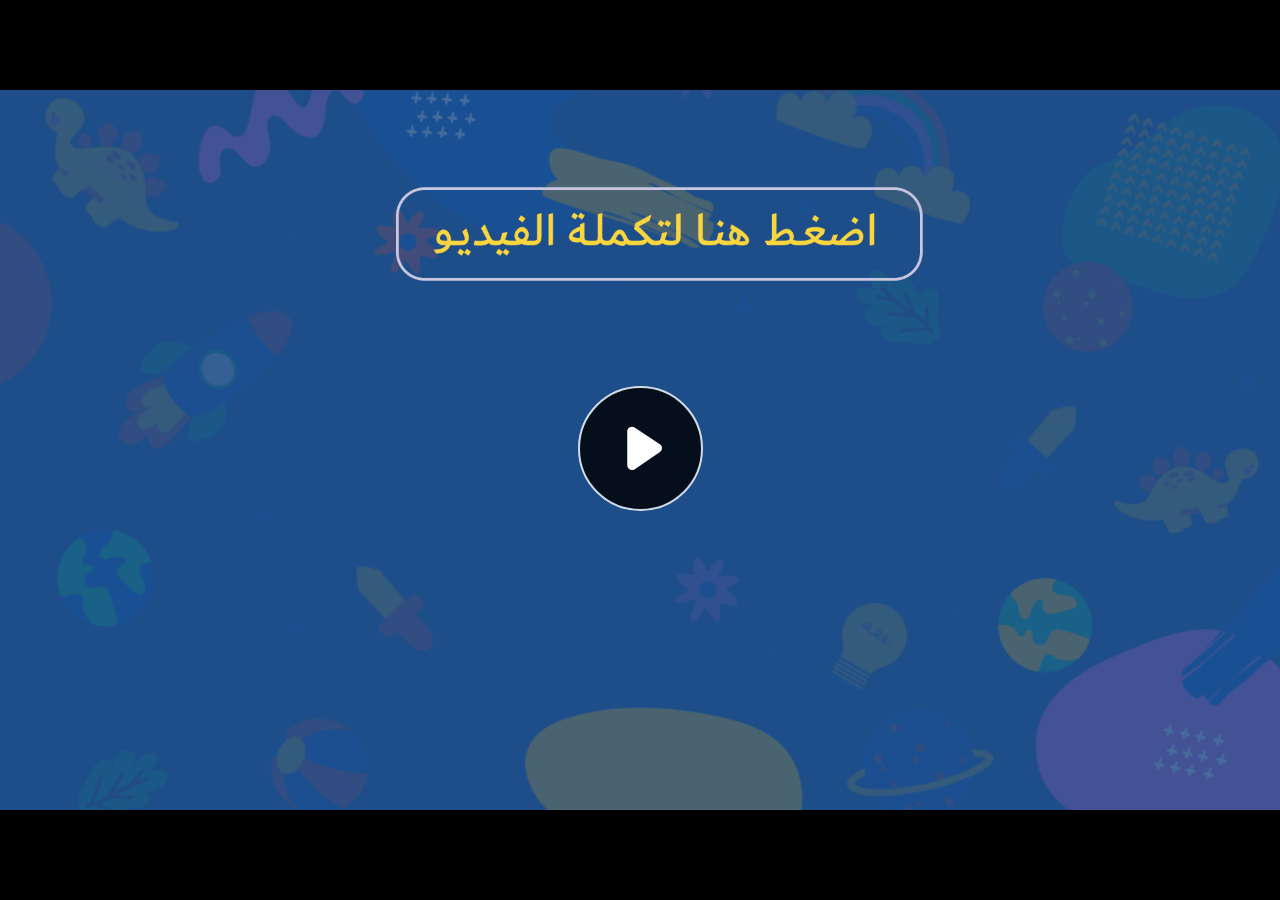
<file: index.html>
﻿<!doctype html>
<html lang="en-US">
<head>
  <meta charset="utf-8">
  <!-- Created using Storyline 360 - http://www.articulate.com  -->
  <!-- version: 3.71.29339.0 -->
  <title>EG.G4.MATH.SEM2.UB.T2.S1.3</title>
  <meta http-equiv="x-ua-compatible" content="IE=edge"/>
  <meta name="viewport" content="width=device-width,initial-scale=1,user-scalable=no,shrink-to-fit=no,minimal-ui"/>
  <meta name="apple-mobile-web-app-capable" content="yes"/>
  <style>
    html, body { height: 100%; padding: 0; margin: 0 }
    #app { height: 100%; width: 100%; }
  </style>

  <script>
    window.DS = {};
    window.globals = {
      DATA_PATH_BASE: '',
      HAS_FRAME: true,
      HAS_SLIDE: true,

      lmsPresent: false,
      tinCanPresent: false,
      cmi5Present: false,
      aoSupport: false,
      scale: 'noscale',
      captureRc: false,
      browserSize: 'optimal',
      bgColor: '#282828',
      features: 'AccessibleVideo,ConnectionMessages,FullScreenToggle,InsertSvgPicture,LayerPresentAsDialog,MultipleQuizTracking,UpdatedScrollingPanels,UpdatedThemeEditor',
      themeName: 'unified',
      preloaderColor: '#FFFFFF',
      suppressAnalytics: false,
      productChannel: 'stable',
      publishSource: 'storyline',
      aid: 'aid|e710da2c-216d-488c-aeed-63e613e51a63',
      cid: '9d6bf652-518c-4c6a-a0b9-761b0ebbf004',
      playerVersion: '3.71.29339.0',
      publishTimestamp: '2023-03-16T15:50:16.7454488Z',
      maxIosVideoElements: 10,
      connectionSettings: { message: 'You%20are%20offline.%20Trying%20to%20reconnect...', useDarkTheme: false },

      
      parseParams: function(qs) {
        if (window.globals.parsedParams != null) {
          return window.globals.parsedParams;
        }
        qs = (qs || window.location.search.substr(1)).split('+').join(' ');
        var params = {},
            tokens,
            re = /[?&]?([^=]+)=([^&]*)/g;

        while (tokens = re.exec(qs)) {
          params[decodeURIComponent(tokens[1]).trim()] =
            decodeURIComponent(tokens[2]).trim();
        }
        window.globals.parsedParams = params;
        return params;
      }

    };
  </script>
  <script>
    var isIe11 = ('ActiveXObject' in window || window.MSBlobBuilder != null)
      && window.msCrypto != null && !window.ActiveXObject;
    if (isIe11) {
      window.globals.unsupportedBrowser = true;
      document.write(atob('[base64]'));
    }
  </script>
  
  <script>window.THREE = { };</script>
  
</head>
<body style="background: #282828" class="cs-HTML theme-unified">
  <!-- 360 -->
  <script>!function(e){var i=/iPhone/i,o=/iPod/i,n=/iPad/i,t=/(?=.*\bAndroid\b)(?=.*\bMobile\b)/i,d=/Android/i,s=/(?=.*\bAndroid\b)(?=.*\bSD4930UR\b)/i,b=/(?=.*\bAndroid\b)(?=.*\b(?:KFOT|KFTT|KFJWI|KFJWA|KFSOWI|KFTHWI|KFTHWA|KFAPWI|KFAPWA|KFARWI|KFASWI|KFSAWI|KFSAWA)\b)/i,r=/IEMobile/i,h=/(?=.*\bWindows\b)(?=.*\bARM\b)/i,a=/BlackBerry/i,l=/BB10/i,p=/Opera Mini/i,f=/(CriOS|Chrome)(?=.*\bMobile\b)/i,u=/(?=.*\bFirefox\b)(?=.*\bMobile\b)/i,c=new RegExp("(?:Nexus 7|BNTV250|Kindle Fire|Silk|GT-P1000)","i"),w=function(e,i){return e.test(i)},A=function(e){var A=e||navigator.userAgent,v=A.split("[FBAN");if(void 0!==v[1]&&(A=v[0]),this.apple={phone:w(i,A),ipod:w(o,A),tablet:!w(i,A)&&w(n,A),device:w(i,A)||w(o,A)||w(n,A)},this.amazon={phone:w(s,A),tablet:!w(s,A)&&w(b,A),device:w(s,A)||w(b,A)},this.android={phone:w(s,A)||w(t,A),tablet:!w(s,A)&&!w(t,A)&&(w(b,A)||w(d,A)),device:w(s,A)||w(b,A)||w(t,A)||w(d,A)},this.windows={phone:w(r,A),tablet:w(h,A),device:w(r,A)||w(h,A)},this.other={blackberry:w(a,A),blackberry10:w(l,A),opera:w(p,A),firefox:w(u,A),chrome:w(f,A),device:w(a,A)||w(l,A)||w(p,A)||w(u,A)||w(f,A)},this.seven_inch=w(c,A),this.any=this.apple.device||this.android.device||this.windows.device||this.other.device||this.seven_inch,this.phone=this.apple.phone||this.android.phone||this.windows.phone,this.tablet=this.apple.tablet||this.android.tablet||this.windows.tablet,"undefined"==typeof window)return this},v=function(){var e=new A;return e.Class=A,e};"undefined"!=typeof module&&module.exports&&"undefined"==typeof window?module.exports=A:"undefined"!=typeof module&&module.exports&&"undefined"!=typeof window?module.exports=v():"function"==typeof define&&define.amd?define("isMobile",[],e.isMobile=v()):e.isMobile=v()}(this);
    window.isMobile.apple.tablet = window.isMobile.apple.tablet ||
      (navigator.platform === 'MacIntel' && navigator.maxTouchPoints > 1);
    window.isMobile.apple.device = window.isMobile.apple.device || window.isMobile.apple.tablet;
    window.isMobile.tablet = window.isMobile.tablet || window.isMobile.apple.tablet;
    window.isMobile.any = window.isMobile.any || window.isMobile.apple.tablet;
  </script>

  <div id="focus-sink" tabindex="-1"></div>

  <div id="preso"></div>
  <script>
    (function() {

      var classTypes = [ 'desktop', 'mobile', 'phone', 'tablet' ];

      var addDeviceClasses = function(prefix, testObj) {
        var curr, i;
        for (i = 0; i < classTypes.length; i++) {
          curr = classTypes[i];
          if (testObj[curr]) {
            document.body.classList.add(prefix + curr);
          }
        }
      };

      var params = window.globals.parseParams(),
          isDevicePreview = params.devicepreview === '1',
          isPhoneOverride = params.deviceType === 'phone' || (isDevicePreview && params.phone == '1'),
          isTabletOverride = (params.deviceType === 'tablet' || isDevicePreview) && !isPhoneOverride,
          isMobileOverride = isPhoneOverride || isTabletOverride;

      var deviceView = {
        desktop: !window.isMobile.any && !isMobileOverride,
        mobile: window.isMobile.any || isMobileOverride,
        phone: isPhoneOverride || (window.isMobile.phone && !isTabletOverride),
        tablet: isTabletOverride || window.isMobile.tablet
      };

      window.globals.deviceView = deviceView;
      window.isMobile.desktop = !window.isMobile.any;
      window.isMobile.mobile = window.isMobile.any;

      addDeviceClasses('view-', deviceView);

    })();
  </script>
  
  <script src='story_content/user.js' type=text/javascript></script>
  <div class="slide-loader"></div>

  <script>
    var doc = document, loader = doc.body.querySelector('.slide-loader'); [ 1, 2, 3 ].forEach(function(n) { var d = doc.createElement('div'); d.style.backgroundColor = window.globals.preloaderColor; d.classList.add('mobile-loader-dot'); d.classList.add('dot' + n); loader.appendChild(d); });
  </script>

  <div class="mobile-load-title-overlay" style="display: none">
    <div class="mobile-load-title">EG.G4.MATH.SEM2.UB.T2.S1.3</div>
  </div>

  <div class="mobile-chrome-warning"></div>

  
<style>
  .warn-connection-dialog {
    display: none;
    background: transparent;
    pointer-events: none;
    position: fixed;
    left: 0;
    top: 0;
    width: 100%;
    height: 100%;
    z-index: 999;
  }

  .warn-connection-content {
    border-radius: 4px;
    background: white;
    border: 1px solid #E7E7E7;
    color: #333333;
    box-shadow: 0 2px 4px rgba(0, 0, 0, 0.25);
    transition: all 150ms ease-out;
    position: absolute;
    white-space: nowrap;
  }

  .view-phone.is-landscape .warn-connection-content {
    left: 23px;
    bottom: 23px;
  }

  .view-tablet.is-landscape .warn-connection-content {
    left: 50%;
    top: 20px;
    transform: translateX(-50%);
  }

  .is-portrait .warn-connection-content {
    transform: translate(-50%, calc(-100% - 15px));
  }

  .warn-connection-content p {
    display: inline-block;
    margin: 0 8px 0 0;
    line-height: 33px;
    font-size: 11px;
  }

  .warn-connection-content svg {
    position: relative;
    vertical-align: middle;
    margin: 0 2px 2px 8px;
  }

  .view-desktop .warn-connection-content {
    left: 1.5em;
    bottom: 1.5em;
  }

  .view-desktop .warn-connection-content p {
    font-size: 1.1em;
  }

  .is-offline .warn-connection-dialog {
    display: block;
  }

  .is-offline .cs-panel * {
    pointer-events: none !important;
  }

  .is-offline .cs-panel {
    pointer-events: all !important;
  }

  .is-offline #nav-controls * {
    pointer-events: none !important;
  }

  .is-offline #nav-controls {
    pointer-events: all !important;
  }
</style>

<div class="warn-connection-dialog">
  <div class="warn-connection-content">
    <svg width="17" height="15" viewBox="0 0 17 15" xmlns="http://www.w3.org/2000/svg">
      <path fill="#8F0000" stroke="white" d="M16.07,12.98 L15.88,12.23 L9.51,1.21 C8.97,0.26,7.6,0.26,7.06,1.21 L0.69,12.23 C0.15,13.16,0.81,14.36,1.91,14.36 H14.65 C15.47,14.36,16.05,13.7,16.07,12.98 Z"/>
      <path fill="white" stroke="white" d="M8.58,5.5 C8.35,5.28,8.5,5.35,8.21,5.32 C8.09,5.35,7.97,5.49,7.96,5.67 C7.97,5.79,7.98,5.92,7.98,6.04 L7.98,6.04 C7.99,6.17,8,6.31,8.01,6.43 L8.01,6.44 C8.03,6.92,8.06,7.41,8.09,7.9 L8.09,7.9 C8.12,8.39,8.14,8.88,8.17,9.37 C8.17,9.39,8.18,9.42,8.2,9.44 C8.23,9.46,8.25,9.47,8.28,9.47 C8.31,9.47,8.34,9.46,8.35,9.44 C8.37,9.43,8.38,9.4,8.39,9.35 L8.39,9.34 C8.39,9.24,8.4,9.15,8.4,9.05 L8.4,9.05 C8.41,8.96,8.41,8.86,8.42,8.75 C8.43,8.44,8.45,8.12,8.47,7.81 L8.47,7.81 C8.49,7.49,8.51,7.18,8.53,6.87 C8.55,6.46,8.56,6.05,8.59,5.64 L8.6,5.62 C8.6,5.57,8.59,5.53,8.58,5.5 L8.21,5.32 Z"/>
      <circle fill="white" stroke="white" cx="8.3" cy="11.35" r="0.3"/>
    </svg>
    <p>You are offline. Trying to reconnect...</p>
  </div>
</div>

<script>
  (function() {
    window.DS.connection = {
      warningShown: false,
      assets: {},
      loadingAssetGroup: false,
      retryDelay: 500
    };

    // @TODO this is POC code and can be cleaned up a bit more if we move forward
    // with the feature



    // The `window.globals.features` variable must be set in `webpack.dev.config` when testing locally - it is not enough
    // to have it in the data - but it must be set there as well.
    var useConnectionMessages = window.AbortController != null &&
      window.location.protocol != 'file:' &&
      window.globals.features.indexOf('ConnectionMessages') != -1;

    window.DS.connection.useConnectionMessages = useConnectionMessages

    var assetCount = 0;
    var checkLoadedId;
    var connectionSettings = window.globals.connectionSettings;

    if (useConnectionMessages && connectionSettings != null) {
      var contentEl = document.querySelector('.warn-connection-content');
      var messageEl = contentEl.querySelector('p')

      if (connectionSettings.useDarkTheme) {
        contentEl.style.borderColor = '#BABBBA';
        contentEl.style.backgroundColor = '#282828';
        contentEl.style.color = '#FFFFFF';
      }

      if (connectionSettings.message != null) {
        messageEl.textContent = window.decodeURIComponent(connectionSettings.message);
      }
    }

    function checkAssetsReady() {
      for (var i in DS.connection.assets) {
        if (!DS.connection.assets[i].success) {
          return false;
        }
      }
      return true;
    }

    function stopAssetGroup() {
      if (!useConnectionMessages) { return; }

      assetCount = 0;

      DS.connection.oldAssetGroup = DS.connection.assets;
      DS.connection.assets = {};
      DS.connection.loadingAssetGroup = false;
      clearInterval(checkLoadedId);
    }

    function startAssetGroup() {
      if (!useConnectionMessages) { return; }
      var ticks = 0;
      clearInterval(checkLoadedId);
      checkLoadedId = setInterval(function() {
        var loaded = 0;
        if (assetCount === 0 && loaded === 0) {
          clearInterval(checkLoadedId);
          return;
        }

        for (var i in DS.connection.assets) {
          if (DS.connection.assets[i].success) {
            loaded++;
          }
        }

        if (assetCount === loaded && checkAssetsReady()) {
          for (var i in DS.connection.assets) {
            if (DS.connection.assets[i].action) {
              DS.connection.assets[i].action();
            }
          }
          hideWarning();
          stopAssetGroup();
        }
      }, 100)
    }

    function requiredAsset(url, action, retry, type) {
      if (!useConnectionMessages) { return; }
      if (DS.connection.assets[url]) { return; }

      DS.connection.assets[url] = {
        success: false, action: action, retry: retry, type: type
      };
      assetCount = Object.keys(DS.connection.assets).length;
      if (!DS.connection.loadingAssetGroup) {
        startAssetGroup();
      }
      DS.connection.loadingAssetGroup = true;
    }

    function assetLoaded(url) {
      if (!useConnectionMessages) { return; }
      if (DS.connection.assets[url]) {
        DS.connection.assets[url].success = true;
      }
    }

    function assetFailed(url) {
      if (!useConnectionMessages) { return; }
      if (!DS.connection.assets[url]) {
        if (/\.js$/.test(url)) {
          setTimeout(function() {
            if (DS.connection.lastSlideLoaded != null) {
              DS.connection.lastSlideLoaded();
            }
          }, DS.connection.retryDelay);
        }
        return;
      }
      if (!DS.connection.warningShown) { showWarning(); }
      if (DS.connection.assets[url].retry) {
        setTimeout(function() {
          if (!DS.connection.assets[url].success) {
            DS.connection.assets[url].retry()
          }
        }, DS.connection.retryDelay);
      }
    }

    function hideWarning() {
      document.body.classList.remove('is-offline');
      DS.connection.warningShown = false;
    }
    DS.connection.hideWarning = hideWarning

    function showWarning(btn) {
      document.body.classList.add('is-offline')
      DS.connection.warningShown = true;
      updateWarningPosition();
    }

    function updateWarningPosition() {
      if (!DS.connection.warningShown) {
        return;
      }

      var isPortrait = document.body.classList.contains('is-portrait');
      var warningEl = document.querySelector('.warn-connection-content');

      if (isPortrait) {
        var slide = document.querySelector('.primary-slide');
        var slideRect = slide.getBoundingClientRect();

        warningEl.style.top = `${slideRect.top}px`
        warningEl.style.left = `${slideRect.left + slideRect.width / 2}px`
      } else {
        warningEl.style.top = null;
        warningEl.style.left = null;
      }

      window.requestAnimationFrame(updateWarningPosition);
    }

    // these will all be noops if the feature flag isn't set in
    // the data and `window.globals.features`
    DS.connection.requiredAsset = requiredAsset;
    DS.connection.assetLoaded = assetLoaded;
    DS.connection.assetFailed = assetFailed;
    DS.connection.stopAssetGroup = stopAssetGroup;
    DS.connection.startAssetGroup = startAssetGroup;
  })();
</script>


  <script>
    
    if (window.autoSpider && window.vInterfaceObject) {
      document.querySelector('.mobile-load-title-overlay').style.display = 'none';
    }
  </script>

  

  <link rel="stylesheet" href="html5/data/css/output.min.css" data-noprefix/>
</body>
<script src="html5/lib/scripts/bootstrapper.min.js"></script>
</html>
</file>
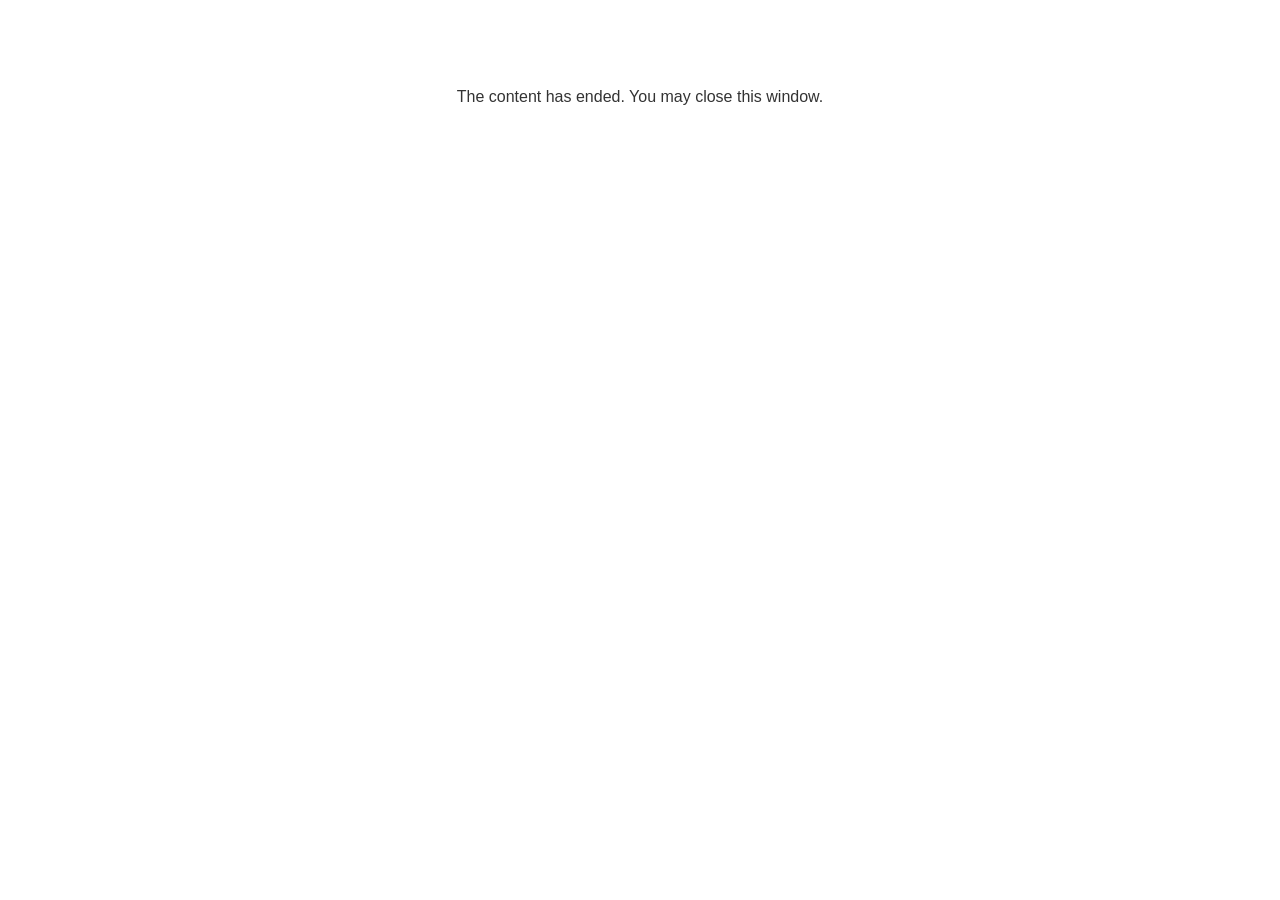
<file: lms/goodbye.html>
<!doctype html>
<html>
<body style="background-color: #ffffff;">

<p role="alert" style="color: #333333;font-family: Lato, articulate, tahoma, arial;font-size: medium;text-align: center;">
<br><br><br><br>
The content has ended. You may close this window.
</p>

</body>
</html>
</file>
<file: html5/data/css/output.min.css>
@font-face {
  font-family: 'LatoBold Charset1_ BoldCAA26F59';
  src: url('[data-uri]');
  font-style: normal;
  font-weight: normal;
}
@font-face {
  font-family: 'Lato Charset1_ 6hrcUgnP0B5F0A24';
  src: url('[data-uri]');
  font-style: normal;
  font-weight: normal;
}
@font-face {
  font-family: 'Dubai Charset1_ 6VqYtPf362ADDFA';
  src: url('[data-uri]');
  font-style: normal;
  font-weight: normal;
}
@font-face {
  font-family: 'Dubai Medium Charset1_ 73AEE739';
  src: url('[data-uri]');
  font-style: normal;
  font-weight: normal;
}
@font-face {
  font-family: 'Dubai MediumBold ChBoldEBE77610';
  src: url('[data-uri]');
  font-style: normal;
  font-weight: normal;
}
@font-face {
  font-family: 'DubaiBold Charset1_BoldCA1BC9EB';
  src: url('[data-uri]');
  font-style: normal;
  font-weight: normal;
}
@font-face {
  font-family: 'Dubai Charset0_v8wz5Y8k741D6E07';
  src: url('[data-uri]');
  font-style: normal;
  font-weight: normal;
}
@font-face {
  font-family: 'Dubai Medium Charset0_v389EBE1D';
  src: url('[data-uri]');
  font-style: normal;
  font-weight: normal;
}
@font-face {
  font-family: 'Dubai MediumBold ChBold9429EB4D';
  src: url('[data-uri]');
  font-style: normal;
  font-weight: normal;
}
@font-face {
  font-family: 'DubaiBold Charset0_BoldD2773439';
  src: url('[data-uri]');
  font-style: normal;
  font-weight: normal;
}
.cs-HTML {
  background: rgba(40, 40, 40, 1);
}
.cs-npnxnanbsnfns00000000001 .cs-infopanel  {
  box-shadow: 0 1px 0 rgba(0, 0, 0, 0);
  background: rgba(255, 255, 255, 1);
}
.cs-npnxnanbsnfns00000000001 .cs-infopanel .cs-link {
  color: rgba(186, 187, 186, 1);
}
.cs-npnxnanbsnfns00000000001 .cs-infopanel .cs-link:hover {
  color: rgba(255, 255, 255, 1);
}
.cs-npnxnanbsnfns00000000001 .cs-infopanel .cs-name {
  color: rgba(68, 68, 68, 1);
}
.cs-npnxnanbsnfns00000000001 .cs-infopanel .cs-title {
  color: rgba(153, 153, 153, 1);
}
.cs-npnxnanbsnfns00000000001 .cs-infopanelpopup  {
  box-shadow: 0 1px 0 rgba(0, 0, 0, 0);
  background: rgba(0, 0, 0, 0);
}
.cs-npnxnanbsnfns00000000001 .cs-infopanelpopup .cs-link {
  color: rgba(255, 0, 0, 1);
}
.cs-npnxnanbsnfns00000000001 .cs-infopanelpopup .cs-link:hover {
  color: rgba(255, 255, 255, 1);
}
.cs-npnxnanbsnfns00000000001 .cs-infopanelpopup .cs-name {
  color: rgba(255, 255, 255, 1);
}
.cs-npnxnanbsnfns00000000001 .cs-infopanelpopup .cs-bio {
  color: rgba(186, 187, 186, 1);
}
.cs-npnxnanbsnfns00000000001 .cs-timer  {
  color: rgba(186, 187, 186, 1);
}
.cs-npnxnanbsnfns00000000001 .cs-duration stop:first-child {
  stop-color: rgba(60, 60, 60, 1);
}
.cs-npnxnanbsnfns00000000001 .cs-duration stop:last-child {
  stop-color: rgba(60, 60, 60, 1);
}
.cs-npnxnanbsnfns00000000001 .cs-elapsed stop:first-child {
  stop-color: rgba(254, 227, 71, 1);
}
.cs-npnxnanbsnfns00000000001 .cs-elapsed stop:last-child {
  stop-color: rgba(254, 227, 71, 1);
}
.cs-npnxnanbsnfns00000000001 .cs-timer .cs-pie .cs-innerstroke {
  stroke: rgba(199, 199, 199, 1);
}
.cs-npnxnanbsnfns00000000001 .cs-timer .cs-pie .cs-innerborder {
  stroke: rgba(255, 255, 255, 1);
}
.cs-npnxnanbsnfns00000000001 .cs-window  {
  box-shadow: 0 8px 5px rgba(0, 0, 0, 0.2);
  border-color: rgba(49, 99, 0, 0);
  background: rgba(33, 33, 33, 1);
  color: rgba(248, 248, 248, 1);
}
.cs-npnxnanbsnfns00000000001 .cs-window .cs-diva {
  border-color: rgba(78, 78, 78, 1);
}
.cs-npnxnanbsnfns00000000001 .cs-window .cs-divb {
  border-color: rgba(78, 78, 78, 0);
}
.cs-npnxnanbsnfns00000000001 .cs-editor .cs-editor-slide {
  color: rgba(226, 226, 226, 1);
}
.cs-npnxnanbsnfns00000000001 .cs-editor .cs-editor-html {
  color: rgba(186, 187, 186, 1);
}
.cs-npnxnanbsnfns00000000001 .cs-editor .cs-editor-button {
  text-shadow: 0 1px 0 rgba(0, 0, 0, 0);
  color: rgba(255, 255, 255, 1);
  border-color: rgba(211, 211, 211, 1);
  background: rgba(34, 34, 34, 1);
}
.cs-npnxnanbsnfns00000000001 .cs-editor .cs-editor-button:hover {
  background: rgba(68, 68, 68, 1);
}
.cs-npnxnanbsnfns00000000001 .cs-editor .cs-editor-button:active {
  background: rgba(68, 68, 68, 1);
}
.cs-npnxnanbsnfns00000000001 .cs-listitem  {
  color: rgba(186, 187, 186, 1);
  border-color: none;
  border: 1px solid transparent;
}
.cs-npnxnanbsnfns00000000001 .cs-listitem:hover {
  background: rgba(255, 255, 255, 0.06);
  border-color: rgba(108, 108, 108, 1) !important;
  border-width: 1px;
  border-radius: 2px;
  border-style: solid;
  box-sizing: border-box;
}
.cs-npnxnanbsnfns00000000001 .cs-listitem.hover {
  background: rgba(255, 255, 255, 0.06);
  border-color: rgba(108, 108, 108, 1) !important;
  border-width: 1px;
  border-radius: 2px;
  border-style: solid;
  box-sizing: border-box;
}
.cs-npnxnanbsnfns00000000001 .cs-glossary  {
  color: rgba(186, 187, 186, 1);
}
.cs-npnxnanbsnfns00000000001 .cs-glossary .cs-scrolling-panel {
  background: rgba(0, 0, 0, 0);
}
.cs-npnxnanbsnfns00000000001 .cs-glossary .cs-term.cs-selected .cs-choice-list-trigger {
  color: rgba(255, 255, 255, 1);
  background: rgba(255, 255, 255, 1);
}
.cs-npnxnanbsnfns00000000001 .cs-glossary .cs-term.cs-selected .cs-choice-list-trigger:focus {
  color: rgba(255, 255, 255, 1);
  background: rgba(255, 255, 255, 1);
}
.cs-npnxnanbsnfns00000000001 .cs-glossary .cs-term:hover .cs-choice-list-trigger {
  background: rgba(186, 187, 186, 1);
}
.cs-npnxnanbsnfns00000000001 .cs-glossary .cs-term.hover .cs-choice-list-trigger {
  background: rgba(186, 187, 186, 1);
}
.cs-npnxnanbsnfns00000000001 .cs-glossary .cs-term .cs-choice-list-trigger:focus {
  background: rgba(186, 187, 186, 1);
}
.cs-npnxnanbsnfns00000000001 .cs-glossary .cs-diva {
  border-color: rgba(0, 0, 0, 0);
}
.cs-npnxnanbsnfns00000000001 .cs-glossary .cs-divb {
  border-color: rgba(0, 0, 0, 0);
}
.cs-npnxnanbsnfns00000000001 .cs-glossary .cs-divc {
  border-color: rgba(0, 0, 0, 0);
}
.cs-npnxnanbsnfns00000000001 .cs-glossary .cs-heading {
  color: rgba(248, 248, 248, 1);
  font-weight: 700;
}
.note-content p span {
  color: rgba(186, 187, 186, 1);
  line-height: 1.4em;
  font-size: 103.769%;
}
.cs-npnxnanbsnfns00000000001 .cs-resource .cs-separator {
  border-color: rgba(0, 0, 0, 0);
}
.cs-npnxnanbsnfns00000000001 .cs-outline  {
  color: rgba(45, 45, 45, 1);
}
.cs-npnxnanbsnfns00000000001 .cs-outline .cs-diva {
  border-color: rgba(0, 0, 0, 0);
}
.cs-npnxnanbsnfns00000000001 .cs-outline .cs-divb {
  border-color: rgba(0, 0, 0, 0);
}
.cs-npnxnanbsnfns00000000001 .cs-outline .cs-divc {
  border-color: rgba(0, 0, 0, 0);
}
.cs-npnxnanbsnfns00000000001 .cs-outline .cs-search-filter:hover {
  color: rgba(0, 0, 0, 0);
}
.cs-npnxnanbsnfns00000000001 .cs-outline .cs-search-filter.hover {
  color: rgba(0, 0, 0, 0);
}
.cs-npnxnanbsnfns00000000001 .cs-transcript  {
  color: rgba(255, 255, 255, 1);
}
.cs-npnxnanbsnfns00000000001 .cs-transcript .cs-div {
  border-color: rgba(0, 0, 0, 0);
}
.cs-npnxnanbsnfns00000000001 .cs-tabs:not(.topmenu-item) {
  color: rgba(248, 248, 248, 1);
}
.cs-npnxnanbsnfns00000000001 .cs-tabs .cs-inner-button:not(.topmenu-item) {
  text-shadow: 0 1px 0 rgba(0, 0, 0, 0);
}
.cs-npnxnanbsnfns00000000001 .cs-tabs:hover:not(.topmenu-item) {
  color: rgba(248, 248, 248, 1);
}
.cs-npnxnanbsnfns00000000001 .cs-tabs.cs-selected {
  background: rgba(0, 0, 0, 0);
  color: rgba(248, 248, 248, 1);
}
.cs-npnxnanbsnfns00000000001 .cs-seekcontrol  {
  background: rgba(0, 0, 0, 0);
  border-color: rgba(0, 0, 0, 0);
}
.cs-npnxnanbsnfns00000000001 .cs-seekcontrol .cs-button:hover .cs-icon {
  fill: rgba(255, 255, 255, 1);
}
.cs-npnxnanbsnfns00000000001 .cs-seekcontrol .cs-button.hover .cs-icon {
  fill: rgba(255, 255, 255, 1);
}
.cs-npnxnanbsnfns00000000001 .cs-seekcontrol .cs-button .cs-icon-shadow {
  fill: rgba(0, 0, 0, 0);
}
.cs-npnxnanbsnfns00000000001 .cs-seekcontrol .cs-button .cs-icon {
  fill: rgba(180, 180, 180, 1);
}
.cs-npnxnanbsnfns00000000001 .cs-seekcontrol .cs-seek .cs-fill {
  background: rgba(255, 255, 255, 0.6);
}
.cs-npnxnanbsnfns00000000001 .cs-seekcontrol .cs-seek {
  background: rgba(108, 108, 108, 1);
  border-color: rgba(0, 0, 0, 0);
}
.cs-npnxnanbsnfns00000000001 .cs-searchinput .cs-input {
  color: rgba(186, 187, 186, 1);
  border-color: rgba(0, 0, 0, 0);
  background: rgba(255, 255, 255, 0.06);
}
.cs-npnxnanbsnfns00000000001 .cs-searchinput .cs-input:focus {
  color: rgba(248, 248, 248, 1);
  background: rgba(41, 41, 41, 1);
}
.cs-npnxnanbsnfns00000000001 .cs-searchinput .cs-input:hover {
  box-shadow: inset 0 0 1px 0 rgba(69, 126, 19, 0);
}
.cs-npnxnanbsnfns00000000001 .cs-searchinput .cs-input.hover {
  box-shadow: inset 0 0 1px 0 rgba(69, 126, 19, 0);
}
.cs-npnxnanbsnfns00000000001 .cs-searchinput .cs-button .cs-icon {
  fill: rgba(186, 187, 186, 1);
}
.cs-npnxnanbsnfns00000000001 .cs-searchinput .cs-button:hover {
  fill: rgba(63, 133, 0, 1);
}
.cs-npnxnanbsnfns00000000001 .cs-searchinput .cs-button.hover {
  fill: rgba(63, 133, 0, 1);
}
.cs-npnxnanbsnfns00000000001 .cs-menu  {
  box-shadow: 0 1px 0 rgba(0, 0, 0, 0);
  background: rgba(33, 33, 33, 1);
}
.cs-npnxnanbsnfns00000000001 .cs-topmenu-item.active .cs-tab {
  background: rgba(33, 33, 33, 1);
}
.cs-npnxnanbsnfns00000000001 .cs-logo  {
  box-shadow: 0 1px 0 rgba(37, 75, 0, 1);
  background: rgba(255, 255, 255, 0);
}
.cs-npnxnanbsnfns00000000001 .cs-checkbox  {
  color: rgba(255, 255, 255, 1);
}
.cs-npnxnanbsnfns00000000001 .cs-checkbox:hover {
  border-color: rgba(175, 221, 130, 1);
}
.cs-npnxnanbsnfns00000000001 .cs-checkbox.hover {
  border-color: rgba(175, 221, 130, 1);
}
.cs-npnxnanbsnfns00000000001 .cs-checkbox .cs-box {
  color: rgba(255, 255, 255, 1);
  border-color: rgba(42, 83, 0, 1);
}
.cs-npnxnanbsnfns00000000001 .cs-checkbox .cs-box:checked::after {
  color: rgba(43, 196, 0, 1);
}
.cs-npnxnanbsnfns00000000001 .cs-button  {
  text-shadow: 0 1px 0 rgba(0, 0, 0, 0);
  color: rgba(186, 187, 186, 1);
  border-color: rgba(0, 0, 0, 0);
  background: rgba(0, 0, 0, 0);
  box-shadow: 0 1px 0 rgba(0, 0, 0, 0);
}
.cs-npnxnanbsnfns00000000001 .cs-button .cs-icon {
  fill: rgba(186, 187, 186, 1);
}
.cs-npnxnanbsnfns00000000001 .cs-button .cs-icon-shadow {
  fill: rgba(0, 0, 0, 0);
}
.cs-npnxnanbsnfns00000000001 .cs-button:hover {
  background: rgba(248, 248, 248, 1);
}
.cs-npnxnanbsnfns00000000001 .cs-button.hover {
  background: rgba(248, 248, 248, 1);
}
.cs-npnxnanbsnfns00000000001 .cs-button:active {
  background: rgba(0, 0, 0, 0);
}
.cs-npnxnanbsnfns00000000001 .cs-button.cs-disabled:hover {
  background: rgba(0, 0, 0, 0);
}
.cs-npnxnanbsnfns00000000001 .cs-button.cs-disabled.hover {
  background: rgba(0, 0, 0, 0);
}
.cs-npnxnanbsnfns00000000001 .cs-button.cs-disabled:active {
  background: rgba(0, 0, 0, 0);
}
.cs-npnxnanbsnfns00000000001 .cs-button.cs-volume:hover {
  background: rgba(0, 0, 0, 0);
}
.cs-npnxnanbsnfns00000000001 .cs-button.cs-volume.hover {
  background: rgba(0, 0, 0, 0);
}
.cs-npnxnanbsnfns00000000001 .cs-button.cs-volume:active {
  background: rgba(0, 0, 0, 0);
}
.cs-npnxnanbsnfns00000000001.cs-base  {
  color: rgba(186, 187, 186, 1);
  border-color: rgba(40, 40, 40, 1);
  background: rgba(40, 40, 40, 1);
}
.cs-npnxnanbsnfns00000000001.cs-base .cs-separator .cs-diva {
  background: rgba(69, 69, 69, 1);
}
.cs-npnxnanbsnfns00000000001.cs-base .cs-separator .cs-divb {
  background: rgba(0, 0, 0, 0);
}
.cs-npnxnanbsnfns00000000001.cs-base .cs-topmenu-item.active .cs-tab {
  border-color: rgba(69, 69, 69, 1);
}
.cs-npnxnanbsnfns00000000001.cs-base .cs-topmenu-item.active .cs-panel {
  border-color: rgba(69, 69, 69, 1);
}
.cs-npnxnanbsnfns00000000001.cs-base .cs-left {
  background: rgba(33, 33, 33, 1);
}
.cs-npnxnanbsnfns00000000001.cs-base .cs-area-primary .cs-slide-container {
  background: rgba(40, 40, 40, 1);
}
.cs-npnxnanbsnfns00000000001.cs-base.cs-custom-theme .cs-brandhighlight-bg {
  background: rgba(79, 189, 244, 1) !important;
}
.cs-npnxnanbsnfns00000000001.cs-base.cs-custom-theme .cs-brandhighlight-secondary-bg {
  background: rgba(255, 255, 255, 1) !important;
}
.cs-npnxnanbsnfns00000000001.cs-base.cs-custom-theme .cs-brandhighlight-border {
  border-color: rgba(79, 189, 244, 1) !important;
}
.cs-npnxnanbsnfns00000000001.cs-base.cs-custom-theme .cs-brandhighlight-text {
  color: rgba(79, 189, 244, 1) !important;
}
.cs-npnxnanbsnfns00000000001.cs-base.cs-custom-theme .cs-brandhighlight-fill {
  fill: rgba(79, 189, 244, 1) !important;
}
.cs-npnxnanbsnfns00000000001.cs-base.cs-custom-theme .cs-listitem.cs-selected {
  background-color: rgba(255, 255, 255, 0.06) !important;
}
.cs-npnxnanbsnfns00000000001 .cs-volume::-moz-range-thumb {
  border-color: rgba(43, 85, 0, 1);
  box-shadow: inset 0 0 1px 0 rgba(43, 85, 0, 1);
  background: rgba(255, 255, 255, 1);
}
.cs-npnxnanbsnfns00000000001 .cs-volume::-ms-thumb {
  border-color: rgba(43, 85, 0, 1);
  box-shadow: inset 0 0 1px 0 rgba(43, 85, 0, 1);
  background: rgba(255, 255, 255, 1);
}
.cs-npnxnanbsnfns00000000001 .cs-volume::-webkit-slider-thumb {
  border-color: rgba(43, 85, 0, 1);
  box-shadow: inset 0 0 1px 0 rgba(43, 85, 0, 1);
  background: rgba(255, 255, 255, 1);
}
.cs-npnxnanbsnfns00000000001 .cs-volume::-moz-range-track {
  border-color: rgba(66, 140, 1, 1);
  background: rgba(108, 108, 108, 1);
}
.cs-npnxnanbsnfns00000000001 .cs-volume::-ms-track {
  border-color: rgba(66, 140, 1, 1);
  background: rgba(108, 108, 108, 1);
}
.cs-npnxnanbsnfns00000000001 .cs-volume::-webkit-slider-runnable-track {
  border-color: rgba(66, 140, 1, 1);
  background: rgba(108, 108, 108, 1);
}
body.show-focus .tab-focus-box {
  box-shadow: 0 0 0 1px rgba(255, 255, 0, 1), 0 0 0 3px rgba(0, 32, 96, 1), 0 0 5px 5px rgba(255, 255, 0, 1);
  border-color: transparent;
  outline: 2px transparent solid;
}
.skipnav {
  box-shadow: 0 0 0 1px rgba(255, 255, 0, 1), 0 0 0 3px rgba(0, 32, 96, 1), 0 0 5px 5px rgba(255, 255, 0, 1);
  border-color: transparent;
  outline: 2px transparent solid;
}
.cs-npnxnanbsnfns00000000001 .cs-listitem:hover {
  color: none;
}
.cs-npnxnanbsnfns00000000001 .cs-listitem.hover {
  color: none;
}
.cs-npnxnanbsnfns00000000001 .cs-listitem.cs-viewed {
  color: #BABBBA;
}
.cs-npnxnanbsnfns00000000001 .cs-listitem {
  color: #BABBBA;
}
.cs-npnxnanbsnfns00000000001 .cs-listitem:hover .cs-icon-carrot * {
  fill: none;
}
.cs-npnxnanbsnfns00000000001 .cs-listitem.hover .cs-icon-carrot * {
  fill: none;
}
.cs-npnxnanbsnfns00000000001 .cs-listitem .cs-icon-carrot {
  color: none;
  top: calc(3px);
}
.cs-npnxnanbsnfns00000000001 .cs-listitem .cs-icon-carrot .cs-shadow {
  color: #F8F8F8;
}
.cs-npnxnanbsnfns00000000001 .item-collapsible .is-scene {
  color: #F8F8F8 !important;
  font-weight: 700;
}
.cs-npnxnanbsnfns00000000001 .is-scene .cs-icon-carrot * {
  color: #F8F8F8 !important;
  font-weight: 700;
}
.cs-npnxnanbsnfns00000000001 .is-scene:not(.outline-links-collapse) > a {
  color: #F8F8F8;
}
.cs-npnxnanbsnfns00000000001 .is-scene:not(.outline-links-collapse) .cs-icon-carrot * {
  fill: none !important;
  color: #F8F8F8 !important;
}
.cs-npnxnanbsnfns00000000001 .tabs, .cs-npnxnanbsnfns00000000001 .cs-logo {
  border-bottom: 1px solid rgba(108, 108, 108, 1);
}
.cs-npnxnanbsnfns00000000001 .area-secondary-wrapper:after {
  background-image: url('[data-uri]');
  background-size: 100%;
}
.cs-npnxnanbsnfns00000000001 .panel-footer {
  background: #212121;
}
.cs-npnxnanbsnfns00000000001 #outline-search {
  background: rgba(255, 255, 255, 0.06);
  border-color: rgba(108, 108, 108, 1);
  border-width: 1px;
  border-style: solid;
}
.cs-npnxnanbsnfns00000000001 .topmenu-panel #outline-search {
  background: #545454;
}
.cs-npnxnanbsnfns00000000001 .search-icon circle, .cs-npnxnanbsnfns00000000001 .search-icon path {
  stroke: #BABBBA;
}
.cs-npnxnanbsnfns00000000001 #outline-search input[type   =search] {
  color: #F8F8F8;
}
.cs-npnxnanbsnfns00000000001 #outline-search ::-webkit-input-placeholder {
  color: #BABBBA !important;
}
.cs-npnxnanbsnfns00000000001 #outline-search :-ms-input-placeholder {
  color: #BABBBA !important;
}
.cs-npnxnanbsnfns00000000001 #outline-search ::-moz-placeholder {
  color: #BABBBA !important;
  opacity: 1;
}
.cs-npnxnanbsnfns00000000001 .cs-topmenu-item.active, body:not(.is-touchable-tablet) .cs-npnxnanbsnfns00000000001 .cs-topmenu-item:hover {
  color: #F8F8F8;
}
.cs-npnxnanbsnfns00000000001 .cs-topmenu-item.button-tapped {
  color: #F8F8F8;
}
.cs-npnxnanbsnfns00000000001 .cs-topmenu-item.active .cs-tab, .cs-npnxnanbsnfns00000000001 .cs-topmenu-item .cs-tab {
  background: transparent !important;
  border: none !important;
}
.cs-npnxnanbsnfns00000000001 .top-tabs-drop-icon div {
  background: #BABBBA;
}
.cs-npnxnanbsnfns00000000001 .cs-panel.topmenu-panel .panel-content, .cs-npnxnanbsnfns00000000001 .top-tabs-drop {
  background: #212121;
}
.cs-npnxnanbsnfns00000000001 .cs-topmenu-item.active .cs-panel {
  background: #212121;
}
.cs-npnxnanbsnfns00000000001 .cs-menu.topmenu-panel, .cs-npnxnanbsnfns00000000001 .top-tabs-drop {
  border: 1px solid rgba(69, 69, 69, 1) !important;
  border-radius: 3px;
}
.cs-npnxnanbsnfns00000000001 .resources .resources-list a:hover {
  background: rgba(255, 255, 255, 0.06);
}
body:not(.is-touchable-tablet) .cs-npnxnanbsnfns00000000001 .resources .resources-list a:hover {
  background: rgba(255, 255, 255, 0.06);
}
.cs-npnxnanbsnfns00000000001 .resources .resources-list a.hover {
  background: rgba(255, 255, 255, 0.06);
}
body:not(.is-touchable-tablet) .cs-npnxnanbsnfns00000000001 .resources .resources-list a.hover {
  background: rgba(255, 255, 255, 0.06);
}
.cs-npnxnanbsnfns00000000001 .resources .resources-list a.button-tapped {
  background: rgba(255, 255, 255, 0.06);
}
.cs-npnxnanbsnfns00000000001 .cs-icon path, .cs-npnxnanbsnfns00000000001 .cs-icon rect, .cs-npnxnanbsnfns00000000001 .cs-icon polygon, .cs-npnxnanbsnfns00000000001 .menu-icon-wrapper.menu-icon-wrapper-hover path {
  fill: #BABBBA;
}
.cs-npnxnanbsnfns00000000001 .cs-icon .icon-stroke-only {
  fill: none !important;
  stroke: #BABBBA !important;
}
body:not(.is-touchable-tablet) .cs-npnxnanbsnfns00000000001 .cs-button:hover .cs-icon path, body:not(.is-touchable-tablet) .cs-npnxnanbsnfns00000000001 .cs-button:hover .cs-icon rect, body:not(.is-touchable-tablet) .cs-npnxnanbsnfns00000000001 .cs-button:hover .cs-icon polygon {
  fill: #F8F8F8;
}
body:not(.is-touchable-tablet) .cs-npnxnanbsnfns00000000001 .cs-tabs:hover .search-icon circle, body:not(.is-touchable-tablet) .cs-npnxnanbsnfns00000000001 .cs-tabs:hover .search-icon path {
  stroke: #F8F8F8;
}
.cs-npnxnanbsnfns00000000001 .cs-button.button-tapped .cs-icon path, .cs-npnxnanbsnfns00000000001 .cs-button.button-tapped .cs-icon rect, .cs-npnxnanbsnfns00000000001 .cs-button.button-tapped .cs-icon polygon {
  fill: #F8F8F8;
}
body:not(.is-touchable-tablet) .cs-npnxnanbsnfns00000000001 .cs-button:hover .cs-icon .icon-stroke-only {
  fill: none !important;
  stroke: #F8F8F8 !important;
}
.cs-npnxnanbsnfns00000000001 .cs-button:button-tapped .cs-icon .icon-stroke-only {
  fill: none !important;
  stroke: #F8F8F8 !important;
}
.cs-npnxnanbsnfns00000000001 .menu-icon-wrapper.menu-icon-wrapper-hover svg path {
  fill: #F8F8F8;
}
.floating-sidebar:not(.sidebar-closed) .cs-npnxnanbsnfns00000000001 #hamburger .menu-icon-wrapper svg path {
  fill: #BABBBA;
}
.floating-sidebar:not(.sidebar-closed) .cs-npnxnanbsnfns00000000001 #hamburger .menu-icon-wrapper.menu-icon-wrapper-hover svg path {
  fill: #F8F8F8;
}
.cs-npnxnanbsnfns00000000001 .volume .btn:before {
  background-image: url('[data-uri]');
}
.cs-npnxnanbsnfns00000000001 .volume-track {
  background: #6C6C6C;
}
.cs-npnxnanbsnfns00000000001 .volume-icon circle {
  stroke: #BABBBA;
}
.cs-npnxnanbsnfns00000000001 .cs-settings > .settings-panel {
  background: #212121;
  border: 1px solid rgba(69, 69, 69, 1) !important;
  border-radius: 3px;
}
.cs-npnxnanbsnfns00000000001 .cs-settings > .panel-down-arrow {
  fill: #212121;
}
.cs-npnxnanbsnfns00000000001 .switch-toggle .border {
  stroke: #7C7C7C;
}
.cs-npnxnanbsnfns00000000001 .switch-toggle .thumb-off .thumb {
  fill: #A2A2A2;
}
.cs-npnxnanbsnfns00000000001 .switch-toggle .thumb-on .track {
  fill: rgba(79, 189, 244, 1);
}
.cs-npnxnanbsnfns00000000001 .switch-toggle .thumb-off .track {
  fill: rgba(255, 255, 255, 0.1);
}
.cs-npnxnanbsnfns00000000001 .switch-label {
  color: #BABBBA;
}
.cs-npnxnanbsnfns00000000001 .cs-panel .scrollarea-btn:after {
  background: rgba(179, 180, 179, 0.75);
}
.scrollarea-scrollbar:hover .scrollarea-btn:after, .scrollarea-scrollbar.highlight-scrollbar .scrollarea-btn:after {
  background: rgba(179, 180, 179, 0.75);
}
.floating-sidebar .sidebar-overlay {
  background: rgba(0, 0, 0, 0.85);
}
.cs-npnxnanbsnfns00000000001 .overlay-message {
  background: rgba(0, 0, 0, 0.85);
}
.cs-npnxnanbsnfns00000000001 .top-ui-bg, .cs-npnxnanbsnfns00000000001 .bottom-ui-bg, .cs-npnxnanbsnfns00000000001 .right-ui-bg, .cs-npnxnanbsnfns00000000001 .left-ui-bg {
  background: rgba(40, 40, 40, 0.8);
}
.cs-npnxnanbsnfns00000000001 .circle-progress-bg {
  fill: #282828;
}
.cs-npnxnanbsnfns00000000001 .circle-progress-well {
  fill: #6C6C6C;
}
.cs-npnxnanbsnfns00000000001 .circle-progress-pie {
  stroke: #6C6C6C;
}
.cs-npnxnanbsnfns00000000001 .lightbox .option-pane {
  background: rgba(40, 40, 40, 0.8);
}
.cs-npnxnanbsnfns00000000001 .lightbox .option-pane:before {
  background: #282828;
}
.cs-npnxnanbsnfns00000000001 .message-window {
  background: #212121;
  border: 1px solid rgba(255, 255, 255, 1) !important;
  border-radius: 3px;
}
.cs-npnxnanbsnfns00000000001 .message-window-header p, .cs-npnxnanbsnfns00000000001 .message-window-text {
  color: #F8F8F8;
}
.cs-npnxnanbsnfns00000000001 .message-window-header p {
  border-bottom: 1px solid rgba(255, 255, 255, 1);
}
.cs-npnxnanbsnfns00000000001 .message-window button.slide-object-button {
  border: 1px solid rgba(255, 255, 255, 1) !important;
}
.cs-npnxnanbsnfns00000000001 .message-window button.slide-object-button:hover {
  background: rgba(255, 255, 255, 0.06) !important;
}
.message-window .slide-object-button tspan, .message-window .slide-object-button-text tspan {
  fill: #F8F8F8 !important;
}
body:not(.is-touchable-tablet) .cs-npnxnanbsnfns00000000001 .cs-button:hover .text {
  color: #F8F8F8;
}
.cs-npnxnanbsnfns00000000001 .cs-button.button-tapped .text {
  color: #F8F8F8;
}
.cs-npnxnanbsnfns00000000001.cs-base {
  background: #282828;
}
.cs-npnxnanbsnfns00000000001 .cs-menu {
  background: transparent;
}
.cs-npnxnanbsnfns00000000001 .progress-bar .progress-bar-fill:after {
  background: #FFFFFF !important;
}
.cs-npnxnanbsnfns00000000001 .volume-dot {
  background: #FFFFFF !important;
}
.fn-npnxnanbsnfns00000000001 {
  font-family: 'Lato22AB4CAF';
  -webkit-font-variant-ligatures: no-common-ligatures;
  font-variant-ligatures: no-common-ligatures;
}
.fn-pxabnsnfns00000000001 {
  font-family: 'Lato22AB4CAF';
  -webkit-font-variant-ligatures: no-common-ligatures;
  font-variant-ligatures: no-common-ligatures;
}
.fn-npxnabnsnfns00000000001 {
  font-family: 'Lato22AB4CAF';
  -webkit-font-variant-ligatures: no-common-ligatures;
  font-variant-ligatures: no-common-ligatures;
}
.fn-npnxnanbnsnfns00000000001 {
  font-family: 'Lato22AB4CAF';
  -webkit-font-variant-ligatures: no-common-ligatures;
  font-variant-ligatures: no-common-ligatures;
}
.fn-pxabnsnfns00000000000 {
  font-family: 'Lato22AB4CAF';
  -webkit-font-variant-ligatures: no-common-ligatures;
  font-variant-ligatures: no-common-ligatures;
}
@font-face {
  font-family: 'Lato22AB4CAF';
  src: url('[data-uri]');
  font-style: normal;
  font-weight: bold;
}
@font-face {
  font-family: 'Lato22AB4CAF';
  src: url('[data-uri]');
  font-style: normal;
  font-weight: normal;
}
.cs-InvalidPromptSlide .cs-6YkvSwd4xr0-InvalidPromptSlide-btn0 {
  color: rgba(255, 255, 255, 1);
  border-color: rgba(211, 211, 211, 1);
  background: rgba(34, 34, 34, 1);
  text-shadow: 0 1px 0 rgba(0, 0, 0, 0);
}
.cs-InvalidPromptSlide .cs-6YkvSwd4xr0-InvalidPromptSlide-btn0 .cs-html {
  color: rgba(186, 187, 186, 1);
}
.cs-InvalidPromptSlide .cs-6YkvSwd4xr0-InvalidPromptSlide-btn0 .cs-slide {
  border-color: rgba(226, 226, 226, 1);
}
.cs-InvalidPromptSlide .cs-6YkvSwd4xr0-InvalidPromptSlide-btn0:hover {
  background: rgba(68, 68, 68, 1);
}
.cs-InvalidPromptSlide .cs-6YkvSwd4xr0-InvalidPromptSlide-btn0:active {
  background: rgba(68, 68, 68, 1);
}
.cs-PrintPromptSlide .cs-6YkvSwd4xr0-PrintPromptSlide-btn0 {
  color: rgba(255, 255, 255, 1);
  border-color: rgba(211, 211, 211, 1);
  background: rgba(34, 34, 34, 1);
  text-shadow: 0 1px 0 rgba(0, 0, 0, 0);
}
.cs-PrintPromptSlide .cs-6YkvSwd4xr0-PrintPromptSlide-btn0 .cs-html {
  color: rgba(186, 187, 186, 1);
}
.cs-PrintPromptSlide .cs-6YkvSwd4xr0-PrintPromptSlide-btn0 .cs-slide {
  border-color: rgba(226, 226, 226, 1);
}
.cs-PrintPromptSlide .cs-6YkvSwd4xr0-PrintPromptSlide-btn0:hover {
  background: rgba(68, 68, 68, 1);
}
.cs-PrintPromptSlide .cs-6YkvSwd4xr0-PrintPromptSlide-btn0:active {
  background: rgba(68, 68, 68, 1);
}
.cs-ScrollPromptSlide .cs-6YkvSwd4xr0-ScrollPromptSlide-btn0 {
  color: rgba(255, 255, 255, 1);
  border-color: rgba(211, 211, 211, 1);
  background: rgba(34, 34, 34, 1);
  text-shadow: 0 1px 0 rgba(0, 0, 0, 0);
}
.cs-ScrollPromptSlide .cs-6YkvSwd4xr0-ScrollPromptSlide-btn0 .cs-html {
  color: rgba(186, 187, 186, 1);
}
.cs-ScrollPromptSlide .cs-6YkvSwd4xr0-ScrollPromptSlide-btn0 .cs-slide {
  border-color: rgba(226, 226, 226, 1);
}
.cs-ScrollPromptSlide .cs-6YkvSwd4xr0-ScrollPromptSlide-btn0:hover {
  background: rgba(68, 68, 68, 1);
}
.cs-ScrollPromptSlide .cs-6YkvSwd4xr0-ScrollPromptSlide-btn0:active {
  background: rgba(68, 68, 68, 1);
}
.cs-ResumePromptSlide .cs-6YkvSwd4xr0-ResumePromptSlide-btn0 {
  color: rgba(255, 255, 255, 1);
  border-color: rgba(211, 211, 211, 1);
  background: rgba(34, 34, 34, 1);
  text-shadow: 0 1px 0 rgba(0, 0, 0, 0);
}
.cs-ResumePromptSlide .cs-6YkvSwd4xr0-ResumePromptSlide-btn0 .cs-html {
  color: rgba(186, 187, 186, 1);
}
.cs-ResumePromptSlide .cs-6YkvSwd4xr0-ResumePromptSlide-btn0 .cs-slide {
  border-color: rgba(226, 226, 226, 1);
}
.cs-ResumePromptSlide .cs-6YkvSwd4xr0-ResumePromptSlide-btn0:hover {
  background: rgba(68, 68, 68, 1);
}
.cs-ResumePromptSlide .cs-6YkvSwd4xr0-ResumePromptSlide-btn0:active {
  background: rgba(68, 68, 68, 1);
}
.cs-ResumePromptSlide .cs-6YkvSwd4xr0-ResumePromptSlide-btn1 {
  color: rgba(255, 255, 255, 1);
  border-color: rgba(211, 211, 211, 1);
  background: rgba(34, 34, 34, 1);
  text-shadow: 0 1px 0 rgba(0, 0, 0, 0);
}
.cs-ResumePromptSlide .cs-6YkvSwd4xr0-ResumePromptSlide-btn1 .cs-html {
  color: rgba(186, 187, 186, 1);
}
.cs-ResumePromptSlide .cs-6YkvSwd4xr0-ResumePromptSlide-btn1 .cs-slide {
  border-color: rgba(226, 226, 226, 1);
}
.cs-ResumePromptSlide .cs-6YkvSwd4xr0-ResumePromptSlide-btn1:hover {
  background: rgba(68, 68, 68, 1);
}
.cs-ResumePromptSlide .cs-6YkvSwd4xr0-ResumePromptSlide-btn1:active {
  background: rgba(68, 68, 68, 1);
}
.cs-ExternalInterfaceErrorSlide .cs-buttonOK {
  color: rgba(255, 255, 255, 1);
  border-color: rgba(211, 211, 211, 1);
  background: rgba(34, 34, 34, 1);
  text-shadow: 0 1px 0 rgba(0, 0, 0, 0);
}
.cs-ExternalInterfaceErrorSlide .cs-buttonOK .cs-html {
  color: rgba(186, 187, 186, 1);
}
.cs-ExternalInterfaceErrorSlide .cs-buttonOK .cs-slide {
  border-color: rgba(226, 226, 226, 1);
}
.cs-ExternalInterfaceErrorSlide .cs-buttonOK:hover {
  background: rgba(68, 68, 68, 1);
}
.cs-ExternalInterfaceErrorSlide .cs-buttonOK:active {
  background: rgba(68, 68, 68, 1);
}
</file>
